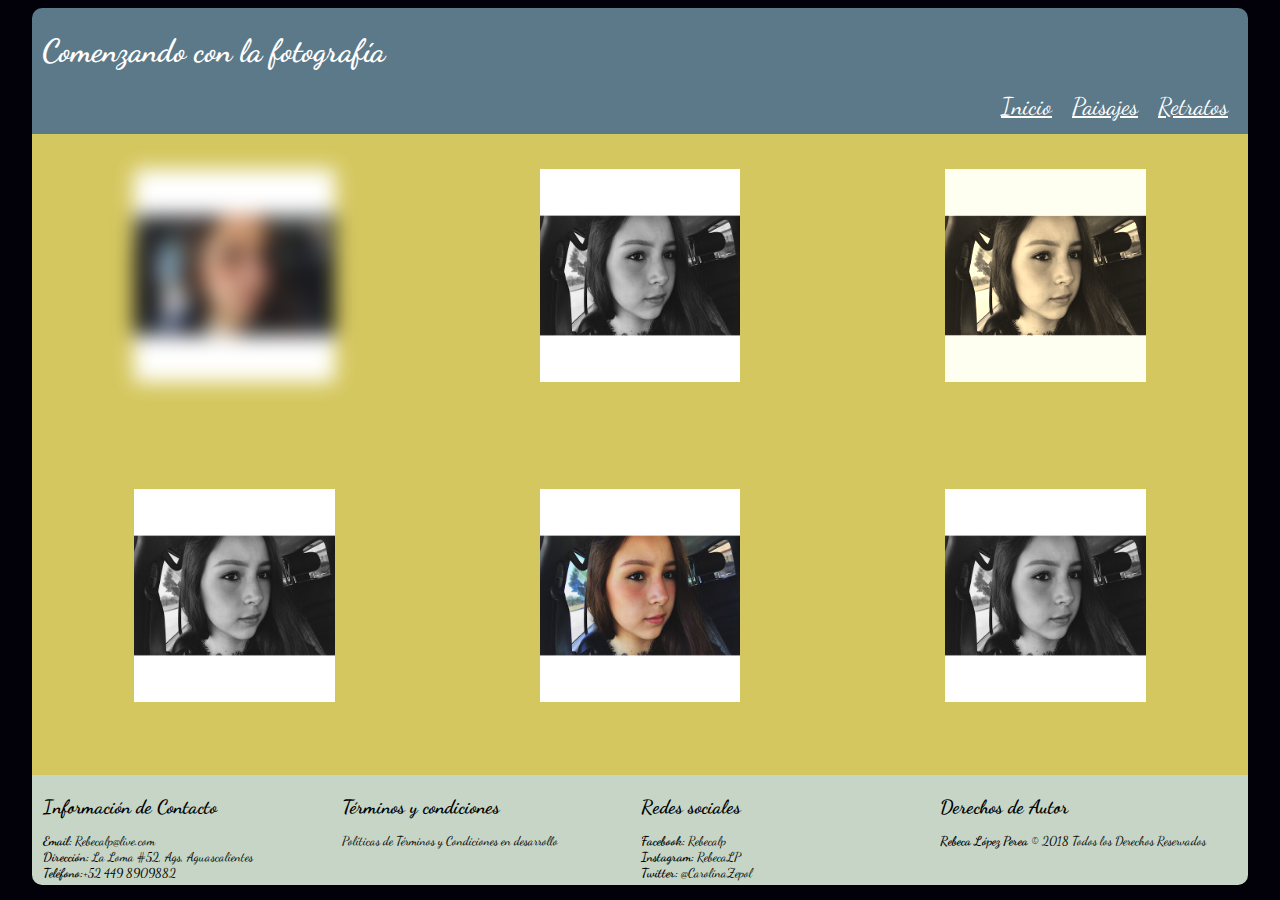
<file: retratos.html>
<!DOCTYPE html>
<html>
  <head>
    <title>CSS3CSS3-RWD-Proyecto Final</title>
    <link rel="stylesheet" href="css/estilos.css">
    <link href="https://fonts.googleapis.com/css?family=Dancing+Script" rel="stylesheet">
    <meta charset="utf-8">
    <meta name="viewport" content="width=device-width initial-scale=1.0 user-scalable=no">
    <meta name="author" content="Rebeca López Perea">
    <meta name="description" content="Proyecto Final CSS3">
  </head>

  <body>
    <header id="encabezado" class="body">
      <h1>
        Comenzando con la fotografía
      </h1>
      <nav id="menuprincipal">
        <ul>
          <li><a href="retratos.html">Retratos</a></li>
          <li><a href="paisajes.html">Paisajes</a></li>
          <li><a href="index.html">Inicio</a></li>
        </ul>
      </nav>
    </header>

    <section id="contenidoretratos">

      <div class="contenedor3">
        <div id="retrato1">
          <img src="images/AndyHefe.jpg" class="imgret"><br><br>
        </div>
        <div id="retrato2">
          <img src="images/AndyHefe.jpg" class="imgret"><br><br>
        </div>
        <div id="retrato3">
          <img src="images/AndyHefe.jpg" class="imgret"><br><br>
        </div>
      </div>

      <div class="contenedor3">
        <div id="retrato4">
          <img src="images/AndyHefe.jpg" class="imgret"><br><br>
        </div>
        <div id="retrato5">
          <img src="images/AndyHefe.jpg" class="imgret"><br><br>
        </div>
        <div id="retrato6">
          <img src="images/AndyHefe.jpg" class="imgret"><br><br>
        </div>
      </div>
    </section>

   <footer>
      <div class="piepagina">
        <div id="contactos">
          <h2>Información de Contacto</h2>
          <strong>Email:</strong> Rebecalp@live.com <br>
          <strong>Dirección:</strong> La Loma #52, Ags, Aguascalientes <br>
          <strong>Teléfono:</strong>+52 449 8909882
        </div>
        <div id="terminos">
          <h2>Términos y condiciones</h2>
          Políticas de Términos y Condiciones en desarrollo
        </div>
        <div id="social">
          <h2>Redes sociales</h1>
          <strong>Facebook:</strong> Rebecalp <br>
          <strong>Instagram:</strong> RebecaLP <br>
          <strong>Twitter:</strong> @CarolinaZepol
        </div>
        <div id="derechos">
          <h2>Derechos de Autor</h2>
          <strong>Rebeca López Perea</strong>
          © 2018 Todos los Derechos Reservados
        </div>
      </div>
   </footer>
  </body>

</html>
</file>
<file: css/estilos.css>
body{
  font-family: 'Dancing Script';
  background:  #02010a;
  width: 95%;
  margin-left: 2.5%;
  margin-right: 2.5%;
}

header{
  padding: 3px 10px;
  background: #5b7989;
  border-top-left-radius: 10px;
  border-top-right-radius: 10px;
}

header h1{
  color: white;
}

a{
  color: inherit;
  text-decoration: inherit;
}
a:link, a:visited{
  text-decoration: underline;
}
#encabezado nav{
  font-size: 1.5em;
  color: #ffffff;
}

ul{
  list-style-type: none;
  margin: 0;
  overflow:hidden;
}

li{
  float: right;
  display: block;
  margin: 0px 5px;
  padding: 0px 5px 10px;
}

header{
  animation-duration:.5s;
  animation-name: slidein;
}

@keyframes slidein {
    0%{
      margin-top: 150%;
    }
    60%{
      margin-top: -5%;
    }
    100%{
      margin-top:0%;
    }
}

#imagenpppal img{
  height: 95%;
}

#imagenpaisajes img {
  height: 80%;
  transition-property: border rotate;
  transition-duration: 0.5s;
}

#imagenretratos img {
  height: 85%;
  transition-property: border translate;
  transition-duration: 0.5s;
}

#imagenpaisajes img:hover {
  border: solid black 2px;
  -ms-transform: rotate(10deg); /* IE9 */
  -webkit-transform: rotate(10deg); /* Chrome, Safari, Opera */
  transform: rotate(10deg);
  filter: drop-shadow(15px 20px 25px #82c3a6);
}

#imagenretratos img:hover {
  border: solid black 2px;
  transform: translate(20px,-5px);
  filter: drop-shadow(15px 20px 25px #82c3a6);
}

#contenido{
  display: flex;
  flex-direction: column;
}

#contenido > h1{
  padding: 1.0em;
  text-align: center;
}

.contenedor1{
  display: flex;
}

.imgppal{
  width: 90%;
}
.imgpai{
  width: 60%;
}
.imgret{
  width: 60%;
}
@media (max-width:720px){
  header{
    text-align: center;
  }
  li {
    float: none;
  }

  .contenedor2{
    display: flex;
    flex-direction: column;
  }
  .contenedor3{
    display: flex;
    flex-direction: column;
  }
  .contenedor4{
    display: flex;
    flex-direction: column;
  }
  .piepagina{
    display: flex;
    flex-direction: column;
  }
}

@media (min-width:721px) and (max-width:2400px){
  .contenedor2{
    display: flex;
    flex-direction: row;
  }
  .contenedor3{
    display: flex;
    flex-direction: row;
  }
  .contenedor4{
    display: flex;
    flex-direction: row;
  }
  .piepagina{
    display: flex;
    flex-direction: row;
  }
}

.contenedor1 > div{
  background-color: #82c3a6;
  height: 400px;
  width: 100%;
  text-align: center;
  padding: 2.2em;
}

.contenedor2 > div{
  background-color: #d5c75f;
  height: 250px;
  width: 93%;
  text-align: center;
  border: 1px;
  padding: 2.2em;
}

.contenedor3 > div{
  background-color: #d5c75f;
  height: 250px;
  width: 93%;
  text-align: center;
  border: 1px;
  padding: 2.2em;
}
.contenedor4 > div{
  background-color: #d5c75f;
  height: 250px;
  width: 93%;
  text-align: center;
  border: 1px;
  padding: 2.2em;
}
#retrato1 img{
  height: 85%;
  -webkit-filter:blur(10px);
  filter:blur(10px);
}
#retrato2 img{
  height: 85%;
  -webkit-filter:grayscale(100%);
  filter:grayscale(100%);
}
#retrato4 img{
  height: 85%;
  -webkit-filter:grayscale(100%);
  filter:grayscale(100%);
}
#retrato6 img{
  height: 85%;
  -webkit-filter:grayscale(100%);
  filter:grayscale(100%);
}
#retrato3 img{
  height: 85%;
  -webkit-filter:sepia(90%);
  filter:sepia(90%);
}
#retrato5 img{
  height: 85%;
}

#paisaje1 img{
  height: 70%;
  -webkit-filter:blur(10px);
  filter:blur(10px);
}
#paisaje2 img{
  height: 70%;
  -webkit-filter:grayscale(100%);
  filter:grayscale(100%);
}
#paisaje4 img{
  height: 70%;
  -webkit-filter:grayscale(100%);
  filter:grayscale(100%);
}
#paisaje6 img{
  height: 70%;
  -webkit-filter:grayscale(100%);
  filter:grayscale(100%);
}
#paisaje3 img{
  height: 70%;
  -webkit-filter:sepia(90%);
  filter:sepia(90%);
}
#paisaje5 img{
  height: 70%;
}
footer{
  padding: 3px 10px;
  margin-bottom: 5px;
  background: #C6d5c5;
  border-bottom-left-radius: 10px;
  border-bottom-right-radius: 10px;
  font-size: .8em
}

.piepagina > div {
  width: 25%;
  padding: 1px;
}
</file>
